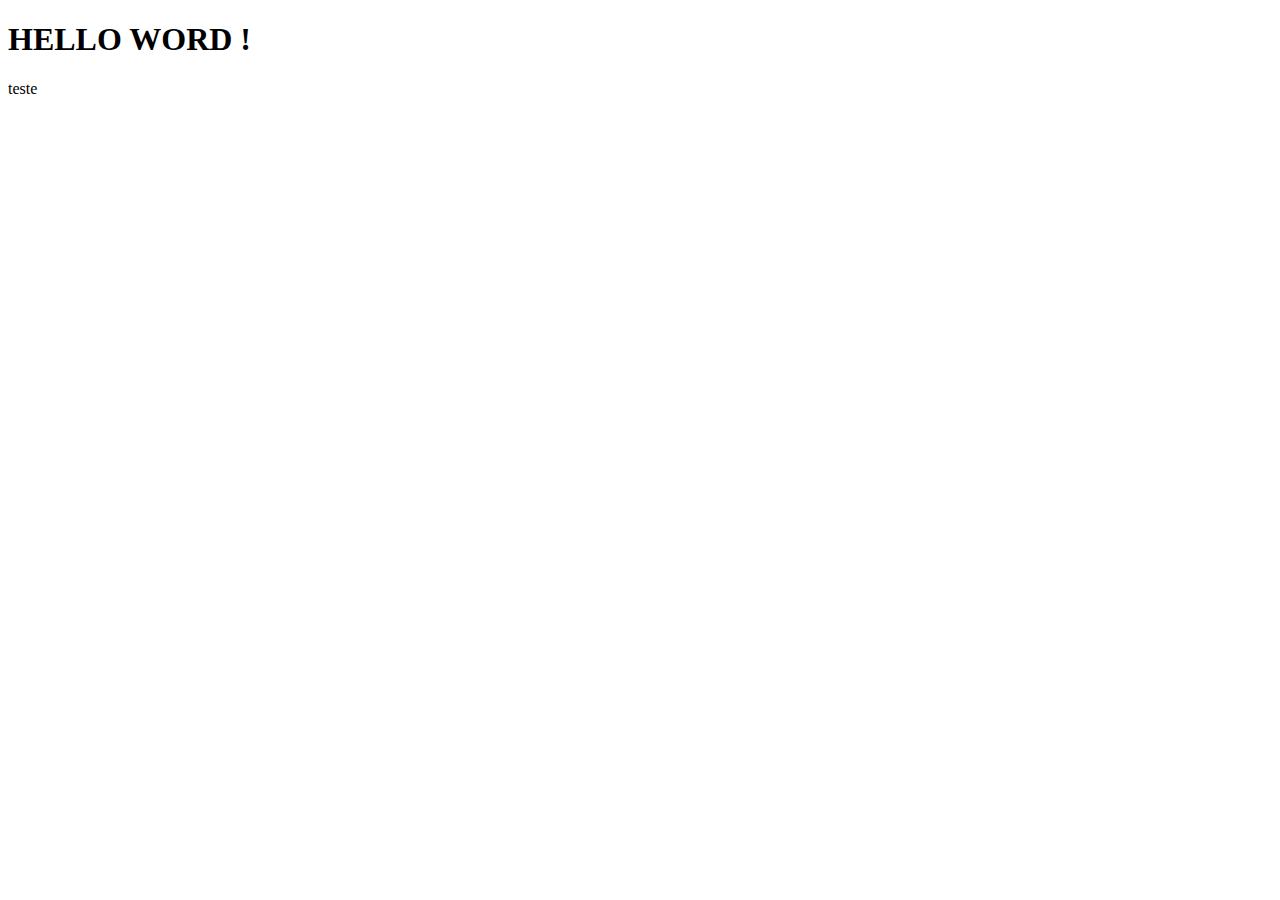
<file: index.html>
<!DOCTYPE html>
<html lang="en">
<head>
  <meta charset="UTF-8">
  <meta name="viewport" content="width=device-width, initial-scale=1.0">
  <meta http-equiv="X-UA-Compatible" content="ie=edge">
  <title>Olá mundo</title>
</head>
<body>
  <h1>HELLO WORD !</h1>
  <p>teste</p>
</body>
</html>
</file>
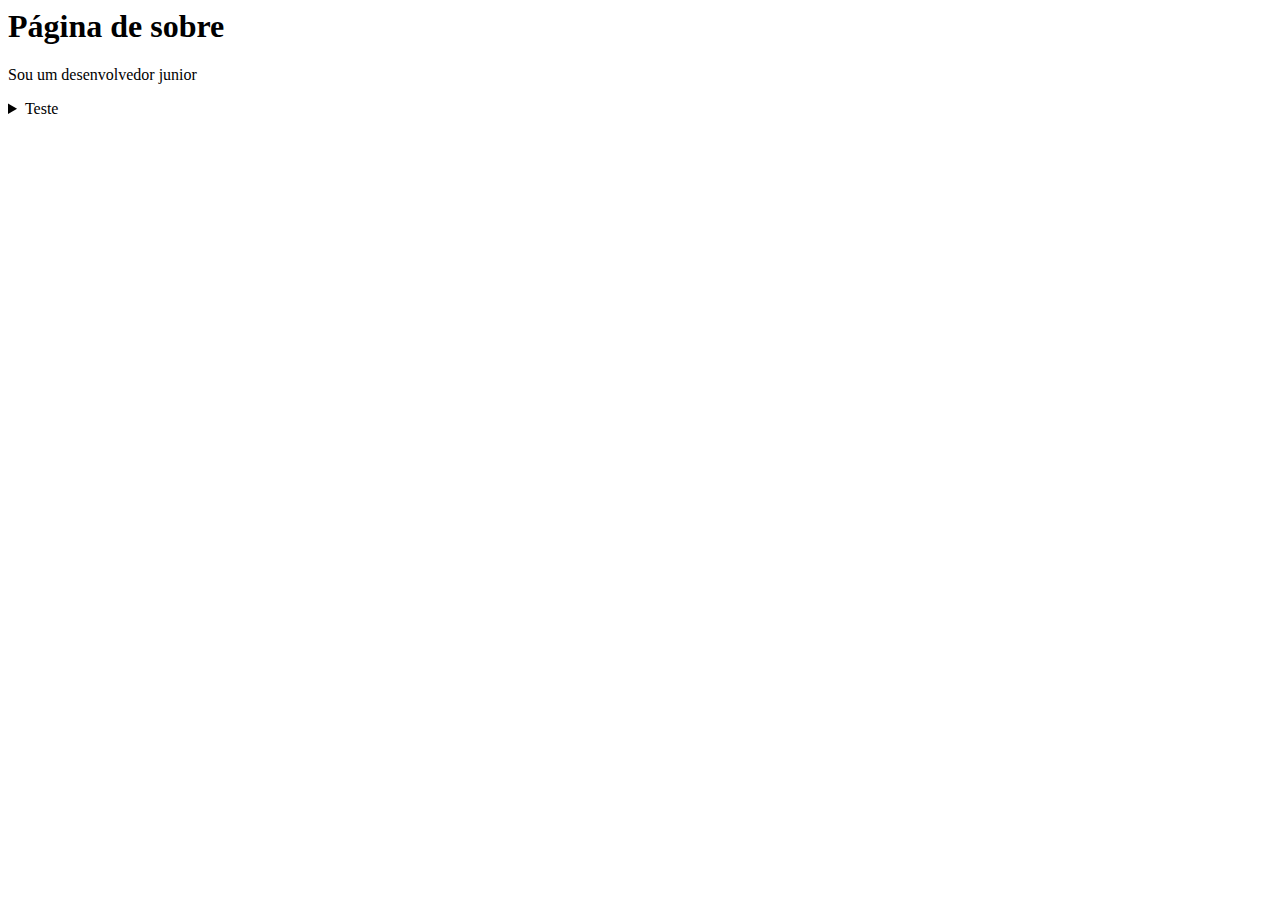
<file: sobre.html>
<!DOCTYPE >
<html>
  <head>
    <title>Sobre</title>
  </head>
  <body>
    <h1>Página de sobre</h1>
    <p>Sou um desenvolvedor junior</p>
    <details>
      <summary>Teste</summary>
      <p>conteudo dentro do teste</p>
    </details>
  </body>
</html>
</file>
